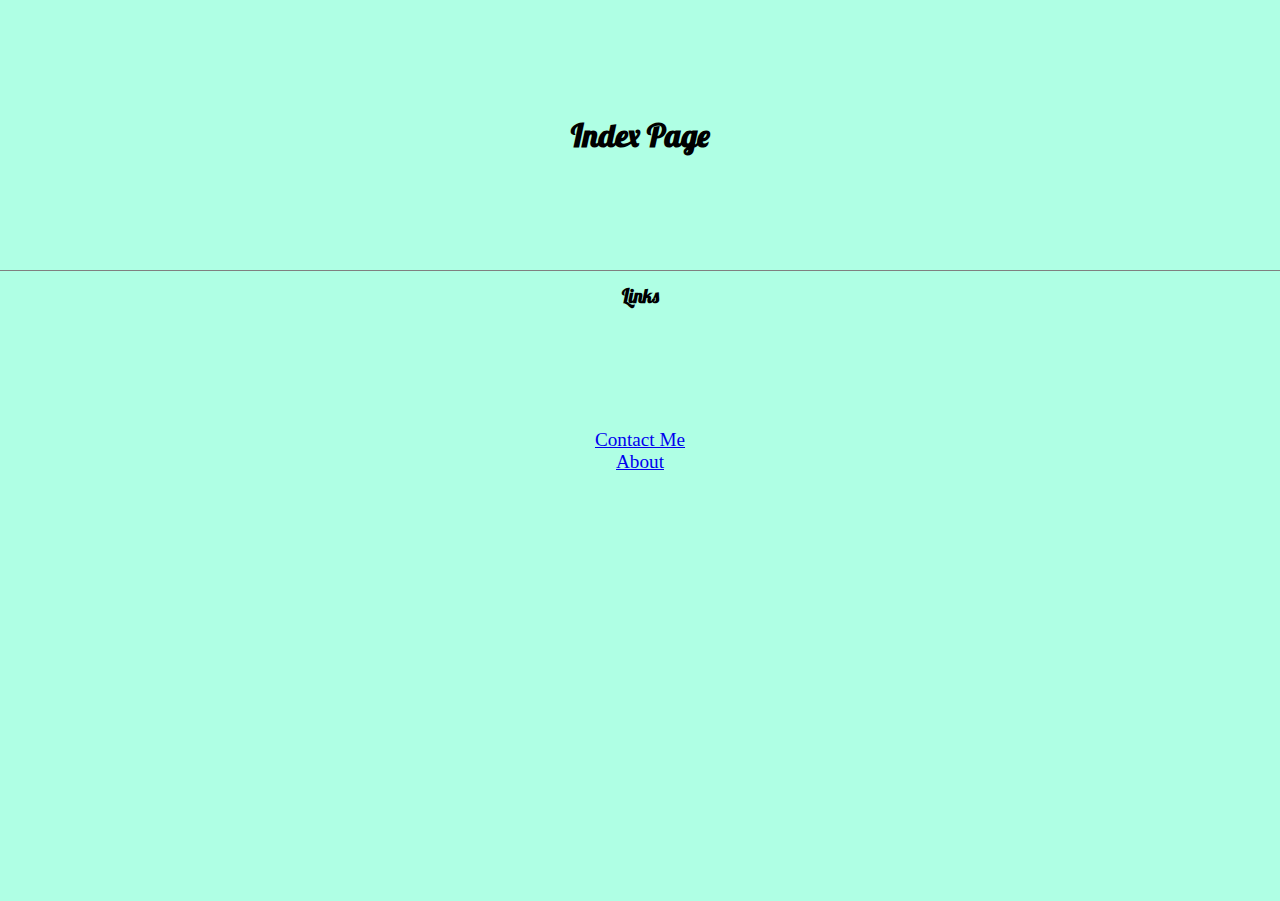
<file: index.html>
<!DOCTYPE html>
<html lang="en">
<head>
    <meta charset="UTF-8">
    <meta http-equiv="X-UA-Compatible" content="IE=edge">
    <meta name="viewport" content="width=device-width, initial-scale=1.0">
    <link rel="stylesheet" href="/index.css" />
    <title>Index</title>
</head> 
<body>
    <div class="title">
       <h1>Index Page</h1>
    </div>
    <div class="content">
        <span class="links-title-container"><h3>Links</h3></span>
        <ul>
            <li><a href='/contact-me.html'>Contact Me</a></li>
            <li><a href='/about.html'>About</a></li>
        </ul>
    </div>
</body>
</html>
</file>
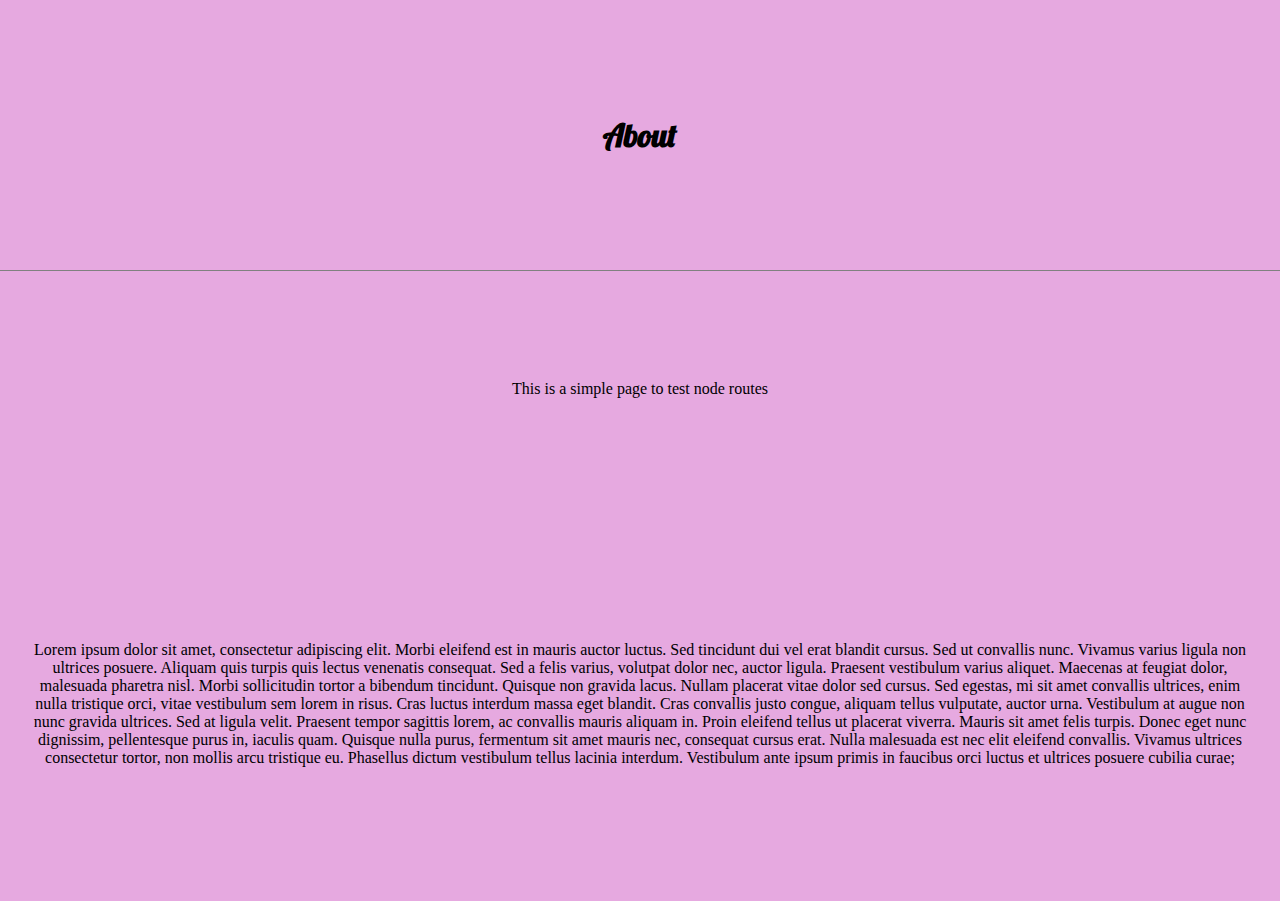
<file: about.html>
<!DOCTYPE html>
<html lang="en">
<head>
    <meta charset="UTF-8">
    <meta http-equiv="X-UA-Compatible" content="IE=edge">
    <meta name="viewport" content="width=device-width, initial-scale=1.0">
    <link rel="stylesheet" href="/about.css" />
    <title>About</title>
</head>
<body>
    <div class="title">
        <h1>About</h1>
    </div>
    <div class="content">
        <span class="text-container">
            <p>This is a simple page to test node routes</p>
        </span>
        <p class="lorem">Lorem ipsum dolor sit amet, consectetur adipiscing elit. Morbi eleifend est in mauris auctor luctus. Sed tincidunt dui vel erat blandit cursus. Sed ut convallis nunc. Vivamus varius ligula non ultrices posuere. Aliquam quis turpis quis lectus venenatis consequat. Sed a felis varius, volutpat dolor nec, auctor ligula. Praesent vestibulum varius aliquet. Maecenas at feugiat dolor, malesuada pharetra nisl. Morbi sollicitudin tortor a bibendum tincidunt. Quisque non gravida lacus.

            Nullam placerat vitae dolor sed cursus. Sed egestas, mi sit amet convallis ultrices, enim nulla tristique orci, vitae vestibulum sem lorem in risus. Cras luctus interdum massa eget blandit. Cras convallis justo congue, aliquam tellus vulputate, auctor urna. Vestibulum at augue non nunc gravida ultrices. Sed at ligula velit. Praesent tempor sagittis lorem, ac convallis mauris aliquam in. Proin eleifend tellus ut placerat viverra. Mauris sit amet felis turpis. Donec eget nunc dignissim, pellentesque purus in, iaculis quam. Quisque nulla purus, fermentum sit amet mauris nec, consequat cursus erat. Nulla malesuada est nec elit eleifend convallis. Vivamus ultrices consectetur tortor, non mollis arcu tristique eu. Phasellus dictum vestibulum tellus lacinia interdum. Vestibulum ante ipsum primis in faucibus orci luctus et ultrices posuere cubilia curae;</p>
    </div>
    
</body>
</html>
</file>
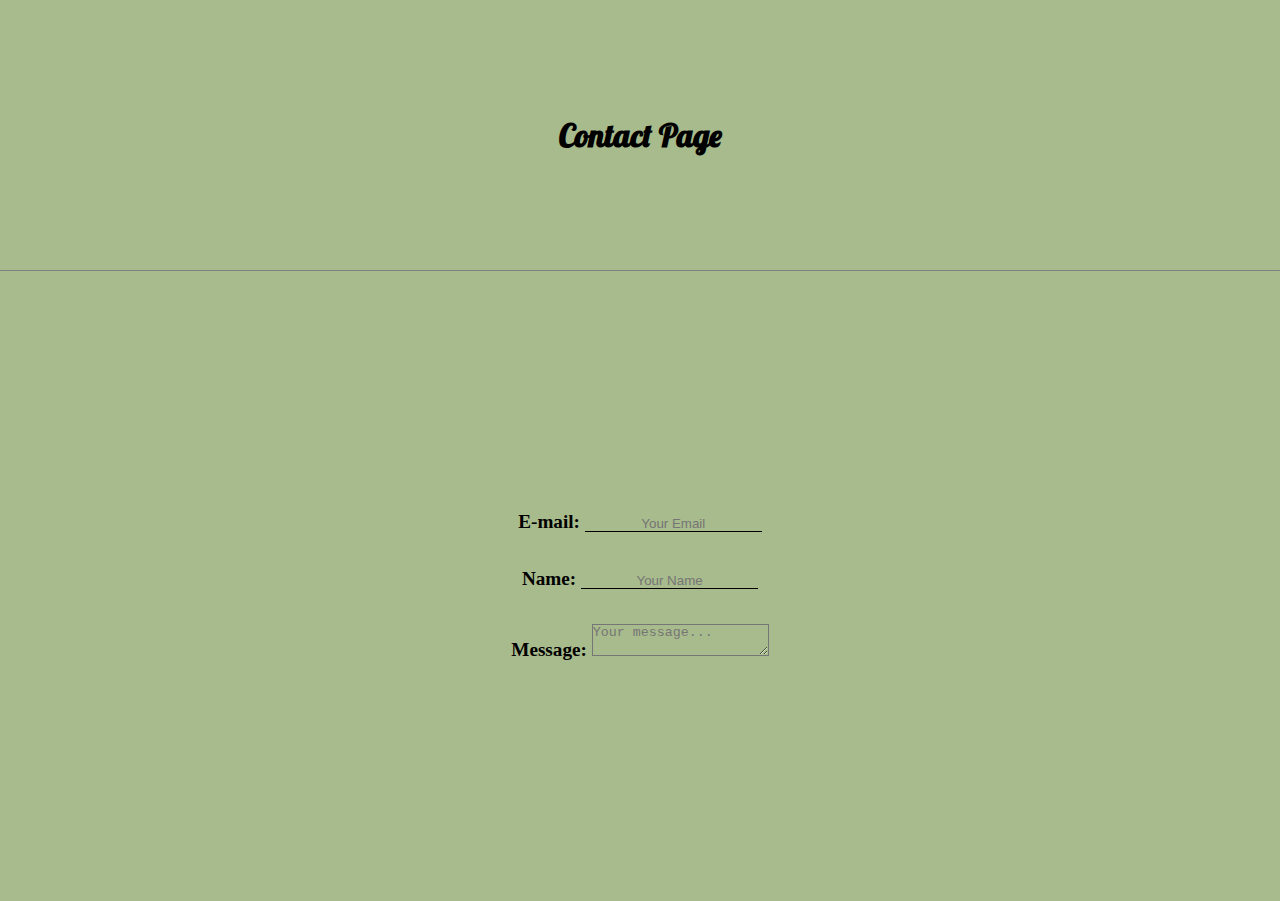
<file: contact-me.html>
<!DOCTYPE html>
<html lang="en">
<head>
    <meta charset="UTF-8">
    <meta http-equiv="X-UA-Compatible" content="IE=edge">
    <meta name="viewport" content="width=device-width, initial-scale=1.0">
    <link rel="stylesheet" href="/contact.css" />
    <title>Contact</title>
</head>
<body>
    <div class="title">
        <h1>Contact Page</h1>
    </div>
    <div class="form-container">
        <label>E-mail:
            <input type="text" placeholder="Your Email">
        </label>
        <label>Name:
            <input type="text" placeholder="Your Name">
        </label>
        <label>Message:
            <textarea placeholder="Your message..."></textarea>
        </label>
    </div>
</body>
</html>
</file>
<file: index.css>
@import url('https://fonts.googleapis.com/css2?family=Lobster&display=swap');

* {
    margin: 0;
    padding: 0;
}

.title {
    display: flex;
    justify-content: center;
    align-items: center;
    height: 30vh;
    background-color: rgb(175, 255, 228);
    font-family: 'Lobster', cursive;
    border-bottom: 1px solid gray;
}

.content {
    display: flex;
    justify-content: center;
    align-items: flex-start;
    flex-wrap: wrap;
    background-color: rgb(175, 255, 228);
    height: 70vh;
}

ul {
    padding-bottom: 25%;
    list-style-type: none;
    margin-block-start: 0;
    margin-block-end: 0;
    margin-inline-start: 0px;
    margin-inline-end: 0px;
    padding-inline-start: 0px;
    text-align: center;
    font-size: 1.2rem;
}

.links-title-container {
    width: 100%;
    height: 50px;
    display: flex;
    justify-content: center;
    align-items: center;
    font-family: 'Lobster', cursive;

}
</file>
<file: about.css>
@import url('https://fonts.googleapis.com/css2?family=Lobster&display=swap');

* {
    margin: 0;
    padding: 0%;
}
.title {
    height: 30vh;
    background-color: rgb(230, 169, 224);
    border-bottom: 1px solid grey;
    font-family: 'Lobster', cursive;
    display: flex;
    justify-content: center;
    align-items: center;
}

.content {
    height: 70vh;
    background-color: rgb(230, 169, 224);
    display: flex;
    flex-wrap: wrap;
    justify-content: center;
    align-items: center;
}

.text-container {
    width: 100%;
    display: flex;
    justify-content: center;
    align-items: center;
}
.lorem {
    text-align: center;
    padding: 2%;
}
</file>
<file: contact.css>
@import url('https://fonts.googleapis.com/css2?family=Lobster&display=swap');

* {
    margin: 0;
    padding: 0;
}
.title {
    height: 30vh;
    background-color: rgb(168, 187, 140);
    border-bottom: 1px solid grey;
    font-family: 'Lobster', cursive;
    display: flex;
    justify-content: center;
    align-items: center;
}

.form-container {
    height: 70vh;
    display: flex;
    background-color: rgb(168, 187, 140);
    justify-content: center;
    align-items: center;
    flex-direction: column;
}

label {
    font-size: 1.2rem;
    font-weight: bold;
}

input[type="text"] {
    border: none;
    background-color: transparent;
    text-align: center;
    border-bottom: 1.5px solid black;
    margin-bottom: 15%;
}

input[type="text"]::hover {
transform: scaleX(1.2rem)
}

textarea {
    background-color: transparent;
}
</file>
